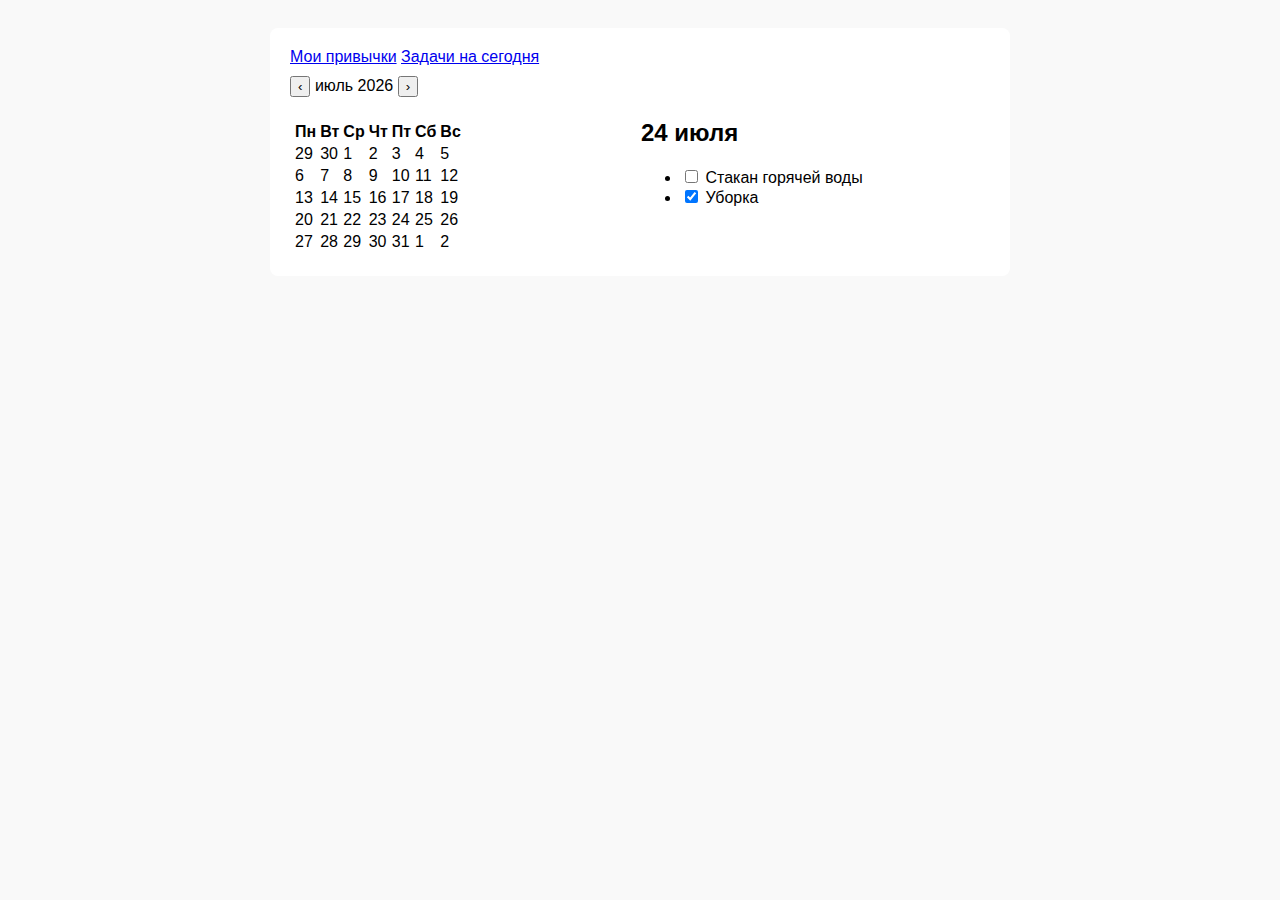
<file: index.html>
<!DOCTYPE html>
<html lang="ru">
<head>
    <meta charset="UTF-8">
    <title>Трекер Привычек</title>
    <link rel="stylesheet" href="style.css">
</head>
<body>
    <div id="app">
        <header>
            <nav>
                <a href="index.html">Мои привычки</a>
                <a href="create.html">Задачи на сегодня</a>
            </nav>
        </header>
        <div id="calendar-header">
            <button id="prev-month">‹</button>
            <span id="calendar-title">Май 2025</span>
            <button id="next-month">›</button>
        </div>
        <table width="100%" border="0" cellpadding="0" cellsacing="0">
            <tr valign="50%">
                <td width="50%">
                    <section id="calendar">
                        <div id="calendar-container">
                            <table>
                                <thead>
                                    <tr>
                                    <th>Пн</th><th>Вт</th><th>Ср</th><th>Чт</th><th>Пт</th><th>Сб</th><th>Вс</th>
                                    </tr>
                                </thead>
                                <tbody id="calendar-body"></tbody>
                            </table>
                        </div>
                    </section>
                </td>

                <td width="50%">
                    <section id="task-list">
                        <h2 id="current-date"></h2>
                        <ul>
                            <li><input type="checkbox"> Стакан горячей воды</li>
                            <li><input type="checkbox" checked> Уборка</li>
                        </ul>
                    </section>
                </td>
            </tr>
        </table>
    </div>

    <script src="app/model.js"></script>
    <script src="app/calendar.js"></script>
    <script src="app/controller.js"></script>
    <script src="main.js"></script>
</body>
</html>
</file>
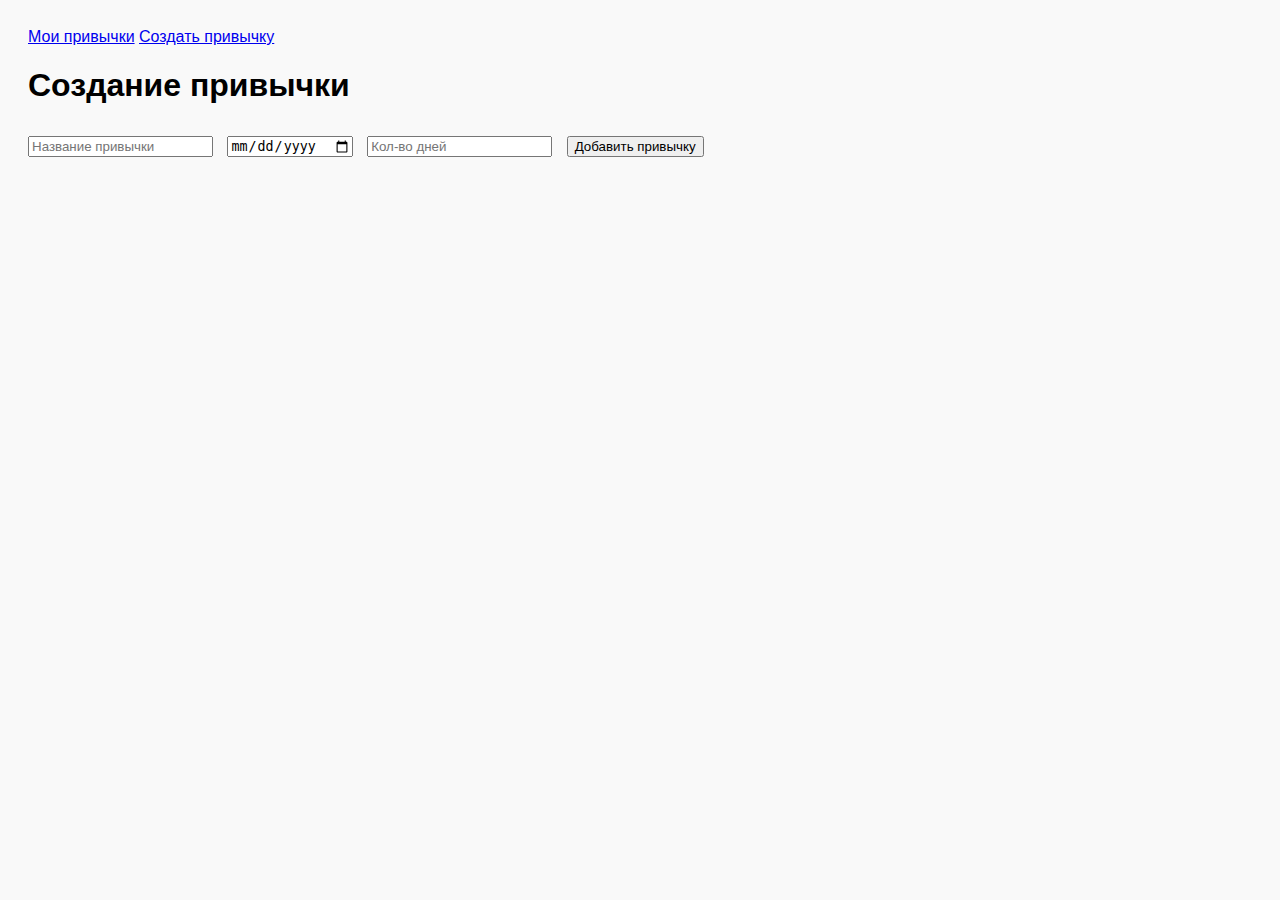
<file: create.html>
<!DOCTYPE html>
<html lang="en">
<head>
    <meta charset="UTF-8">
    <title>Создание привычки</title>
    <link rel="stylesheet" href="style.css">
</head>
<body>
    <header>
        <nav>
            <a href="index.html">Мои привычки</a>
            <a href="create.html">Создать привычку</a>
        </nav>
    </header>
    <main>
        <h1>Создание привычки</h1>
        <form id="habit-form">
            <input type="text" id="habit-name" placeholder="Название привычки" required />
            <input type="date" id="habit-start" required />
            <input type="number" id="habit-days" placeholder="Кол-во дней" min="1" required />
            <button type="submit">Добавить привычку</button>
        </form>
        <ul id="habit-list"></ul>
        <div id="habit-details-modal" class="modal">
        <div class="modal-content">
            <h2>Выбор дней для выполнения привычки</h2>
            <div id="habit-dates-list"></div>
            <button id="close-modal">Закрыть</button>
        </div>
    </div>
    </main>

    <script src="app/model.js"></script>
    <script src="app/view.js"></script>
    <script src="app/controller.js"></script>
    <script src="main.js"></script>
</body>
</html>
</file>
<file: style.css>
body {
    font-family: sans-serif;
    padding: 20px;
    background: #f9f9f9;
}

#app {
    max-width: 700px;
    margin: auto;
    background: white;
    padding: 20px;
    border-radius: 8px;
}

form input {
    margin-right: 10px;
}

.habit-item {
    margin: 10px 0;
    border: 1px solid #ddd;
    border-radius: 6px;
    padding: 10px;
}

.date-list {
    margin-top: 10px;
    padding-left: 20px;
}

.date-list label {
    display: block;
    margin: 4px 0;
}

.modal {
    display: none;
    position: fixed;
    z-index: 1;
    left: 0;
    top: 0;
    width: 100%;
    height: 100%;
    background-color: rgba(0, 0, 0, 0.5);
    padding-top: 60px;
}

.modal-content {
    background-color: #fff;
    margin: 5% auto;
    padding: 20px;
    border-radius: 8px;
    width: 70%;
}

button {
    margin-top: 10px;
}
</file>
